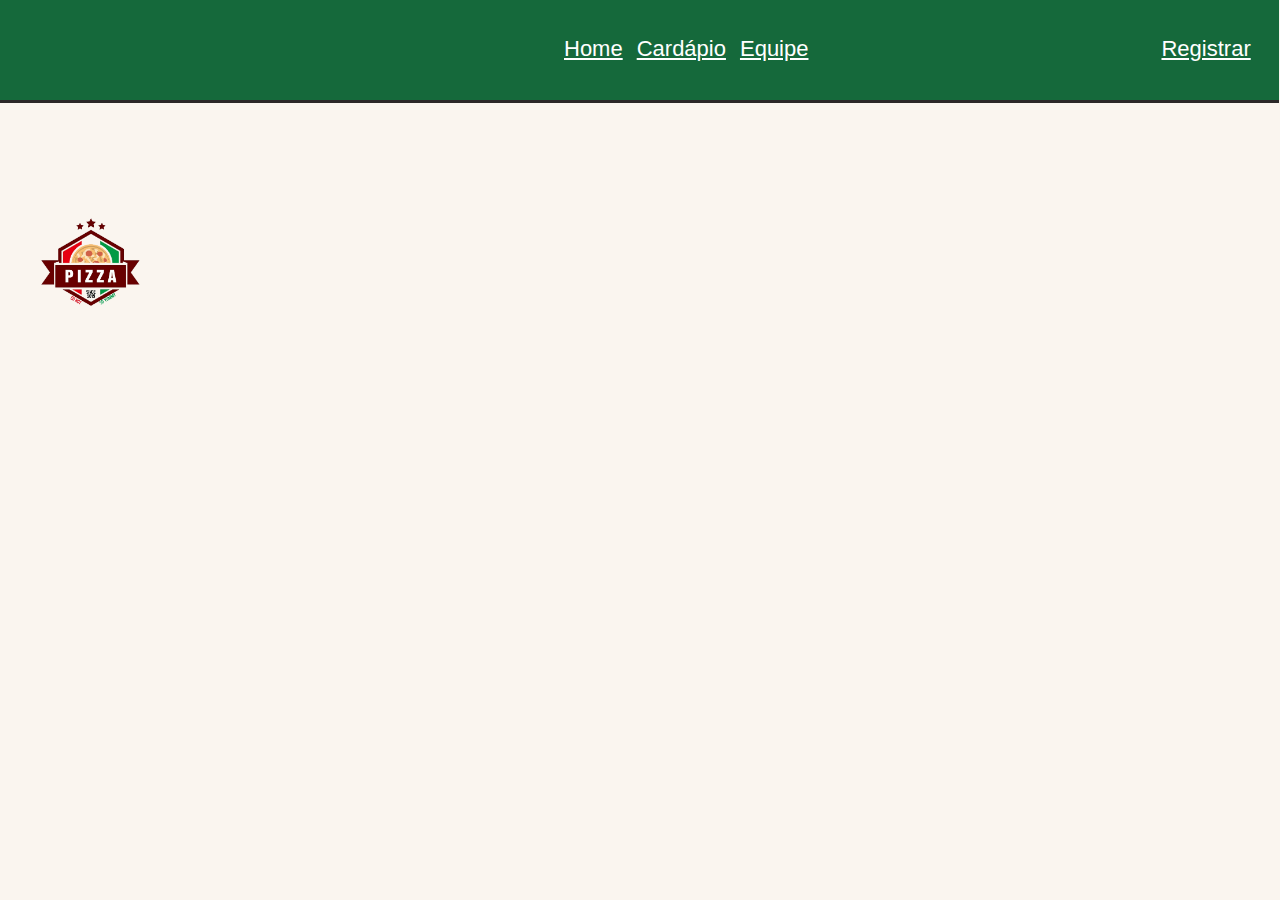
<file: Eduardo/homepag.html>
<!DOCTYPE html>
<html lang="pt-BR">
  <head>
    <meta charset="UTF-8" />
    <meta http-equiv="X-UA-Compatible" content="IE=edge" />
    <meta name="viewport" content="width=device-width, initial-scale=1.0" />
    <title>Página inicial</title>
    <link rel="stylesheet" href="homepag.css" />
  </head>
  <body>
    <h1 id="cima"></h1>
    <div id="a">
      <a href="homepag.html">Home</a>
      <a href="cardapio.html">Cardápio</a>
      <a href="Equipe.html">Equipe</a>
      <a class="registrar" href="register.html">Registrar</a>
      <img src="Logo.png" alt="" />
    </div>
  </body>
</html>
</file>
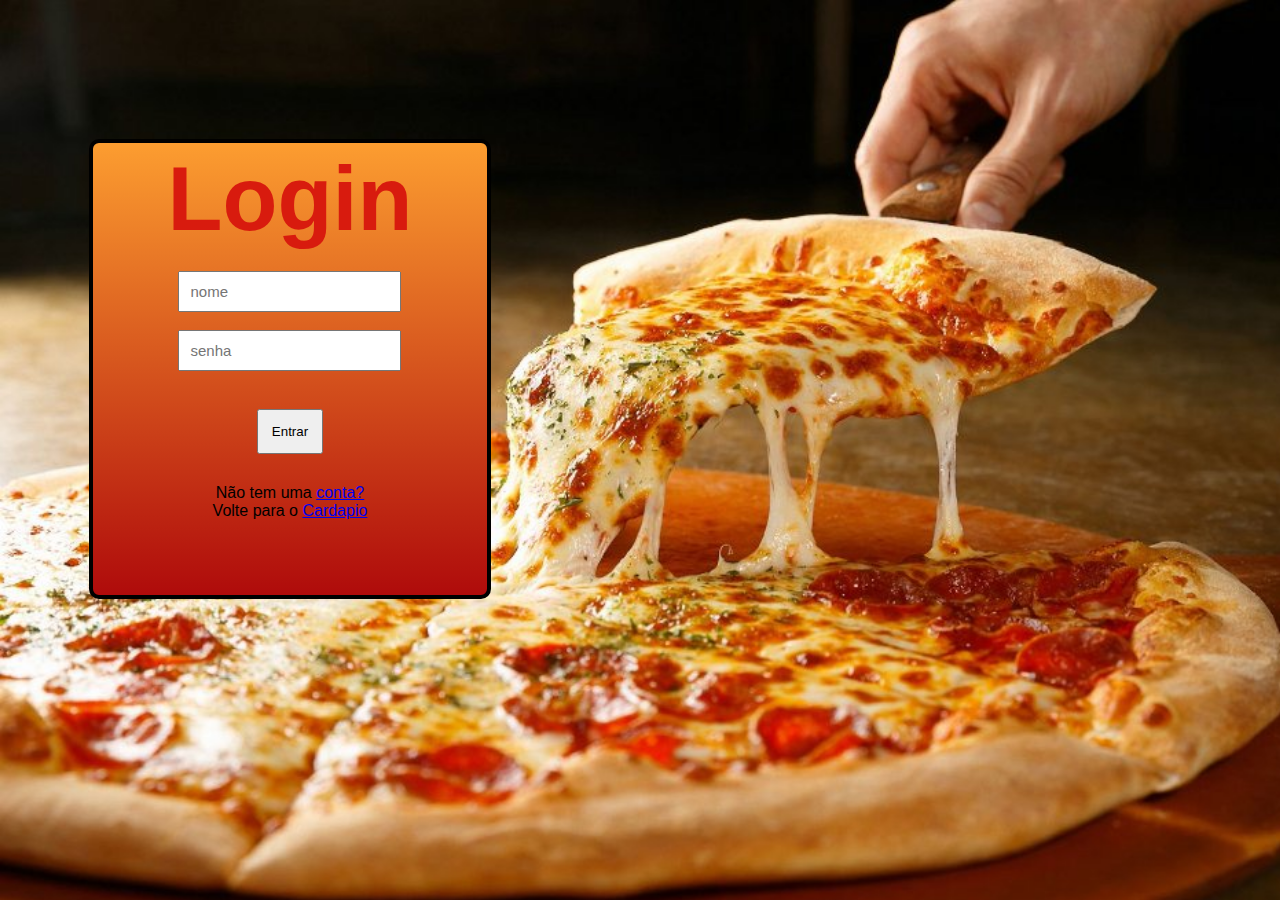
<file: Eduardo/login.html>
<head>
  <meta charset="UTF-8" />
  <meta http-equiv="X-UA-Compatible" content="IE=edge" />
  <meta name="viewport" content="width=device-width, initial-scale=1.0" />
  <title>Pizzaria Lulu</title>
  <link rel="stylesheet" href="styler.css" />
</head>

<body>
  <div class="a">
    <h1>Login</h1>

    <input type="text" placeholder="nome" />
    <br /><br />
    <input type="password" placeholder="senha" />
    <br /><br />
    <button>Entrar</button>
    <p>Não tem uma <a href="register.html">conta?</a></p>
    <p>Volte para o <a href="homepag.html">Cardapio</a></p>
  </div>
</body>
</file>
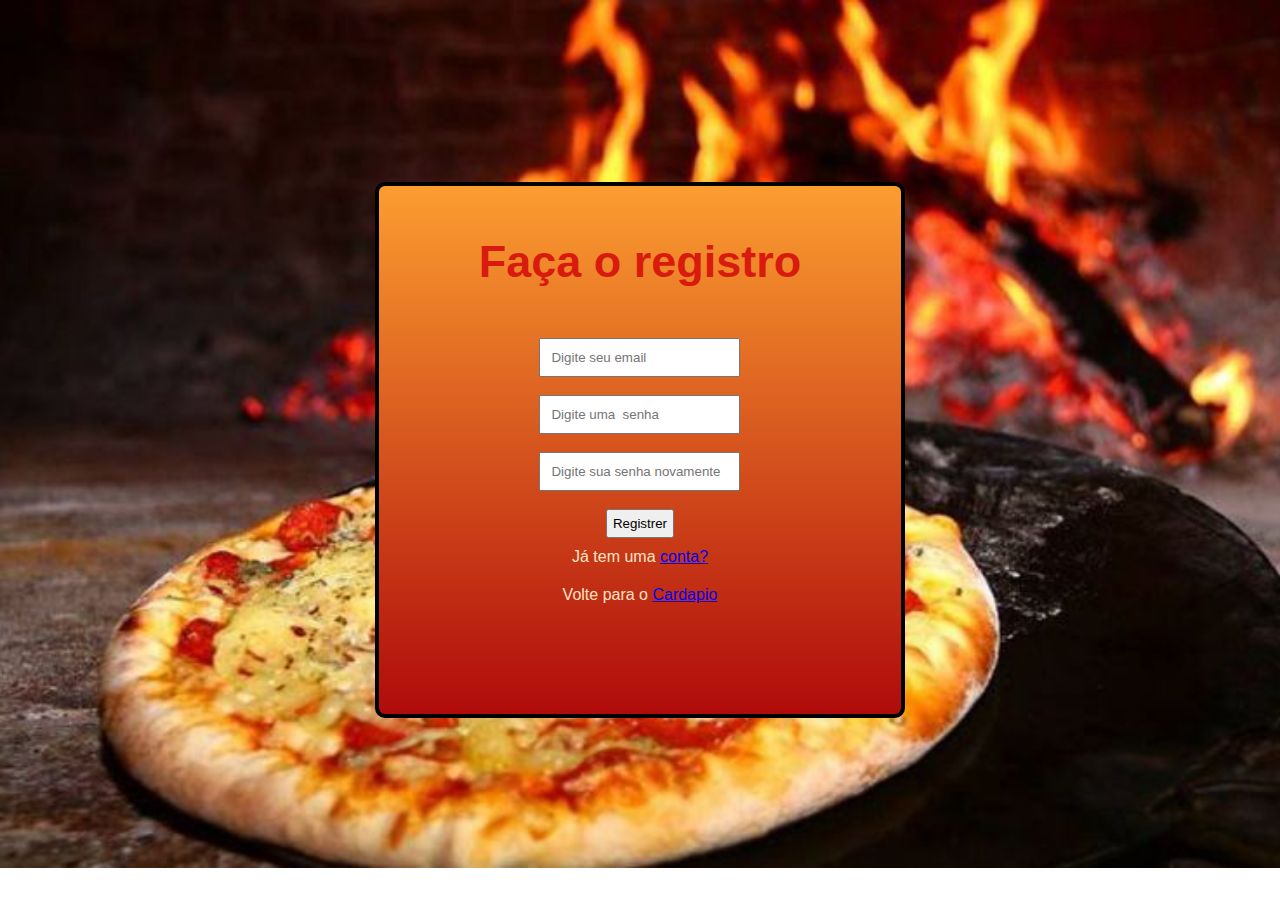
<file: Eduardo/register.html>
<head>
    <meta charset="UTF-8" />
    <meta http-equiv="X-UA-Compatible" content="IE=edge" />
    <meta name="viewport" content="width=device-width, initial-scale=1.0" />
    <title>Document</title>
    <link rel="stylesheet" href="registro.css" />
  </head>
  <body>
    <div class="tudo">
    <h1>Faça o registro</h1>
    <input type="text" placeholder="Digite seu email" /> <br />
    <br />
    <input type="text" placeholder="Digite uma  senha" /><br />
    <br />
    <input type="text" placeholder="Digite sua senha novamente" /> <br />
    <br />
    <button>Registrer</button>
    <p>Já tem uma <a href="login.html">conta?</a></p>
    <p>Volte para o <a href="homepag.html">Cardapio</a></p>
  </body>
</div>
</html>
</file>
<file: Eduardo/homepag.css>
body {
  background-color: rgb(250, 245, 239);
}
#cima {
  color: rgb(255, 255, 255);
  font-size: 20px;
  text-align: center;
  background-color: rgb(21, 105, 59);
  width: 1179px;
  margin: -0.6%;
  padding: 50px;
  border-bottom: solid 3px rgb(43, 40, 40);
}

a {
  color: white;
  position: relative;
  left: 551px;
  font-size: 22px;
  text-decoration: underline;
  font-family: Arial, Helvetica, xsans-serif;
  bottom: 60px;
  padding: 5px;
}

a:hover {
  color: black;
  transition-duration: 0.25s;
}

img {
  position: absolute;
  width: 100px;
  height: 100px;
  bottom: 583px;
  left: 40px;
}

.registrar {
  position: relative;
  font-size: 22px;
  left: 890px;
}

#sobre-titulo {
  color: red;
  text-align: center;
  font-size: 30px;
}

.sobre {
  text-align: center;
  font-family: Arial, Helvetica, sans-serif;
  font-size: 19px;
}

.texto {
  position: absolute;
  background-color: rgba(0, 0, 0, 0.5);
  color: #fff;
  text-align: center;
  top: 100px;
  width: 250px;
  line-height: 30px;
  height: 30px;
}
</file>
<file: Eduardo/styler.css>
* {
  margin: 0;
  font-family: Arial, Helvetica, sans-serif;
}

body {
  min-height: 100vh;
  display: grid;
  place-items: center;
  background-image: url(1.jpg);
  background-repeat: no-repeat;
  font-size: medium;
  background-size: 110%;
}

.a {
  border: solid black 4px;
  border-radius: 10px;
  padding: 75px;
  background-image: linear-gradient(rgb(252, 157, 48), rgb(175, 11, 11));
  text-align: center;
  position: relative;
  right: 350px;
  bottom: 81px;
}

h1 {
  color: rgb(216, 27, 14);
  font-size: 10vh;
  position: relative;
  bottom: 70px;
}

input {
  position: relative;
  bottom: 50px;
  font-size: 15px;
  padding: 10px;
}

button {
  position: relative;
  bottom: 30px;
  padding: 13px;
}
</file>
<file: Eduardo/registro.css>
* {
  margin: 0;
  font-family: Arial, Helvetica, sans-serif;
}

body {
  min-height: 100vh;
  display: grid;
  place-items: center;
  background-image: url(pi2.jpg);
  background-repeat: no-repeat, repeat;
  background-size: 100%;
}

.tudo {
  border: solid black 4px;
  border-radius: 10px;
  padding: 100px;
  background-image: linear-gradient(rgb(252, 157, 48), rgb(175, 11, 11));
  text-align: center;
}

h1 {
  color: rgb(216, 27, 14);
  font-size: 5vh;
  position: relative;
  bottom: 50px;
}

input {
  cursor: pointer;
  padding: 10px;
}
button {
  padding: 5px;
  cursor: pointer;
}

p {
  position: relative;
  padding: 10px;
  color: bisque;
}
</file>
